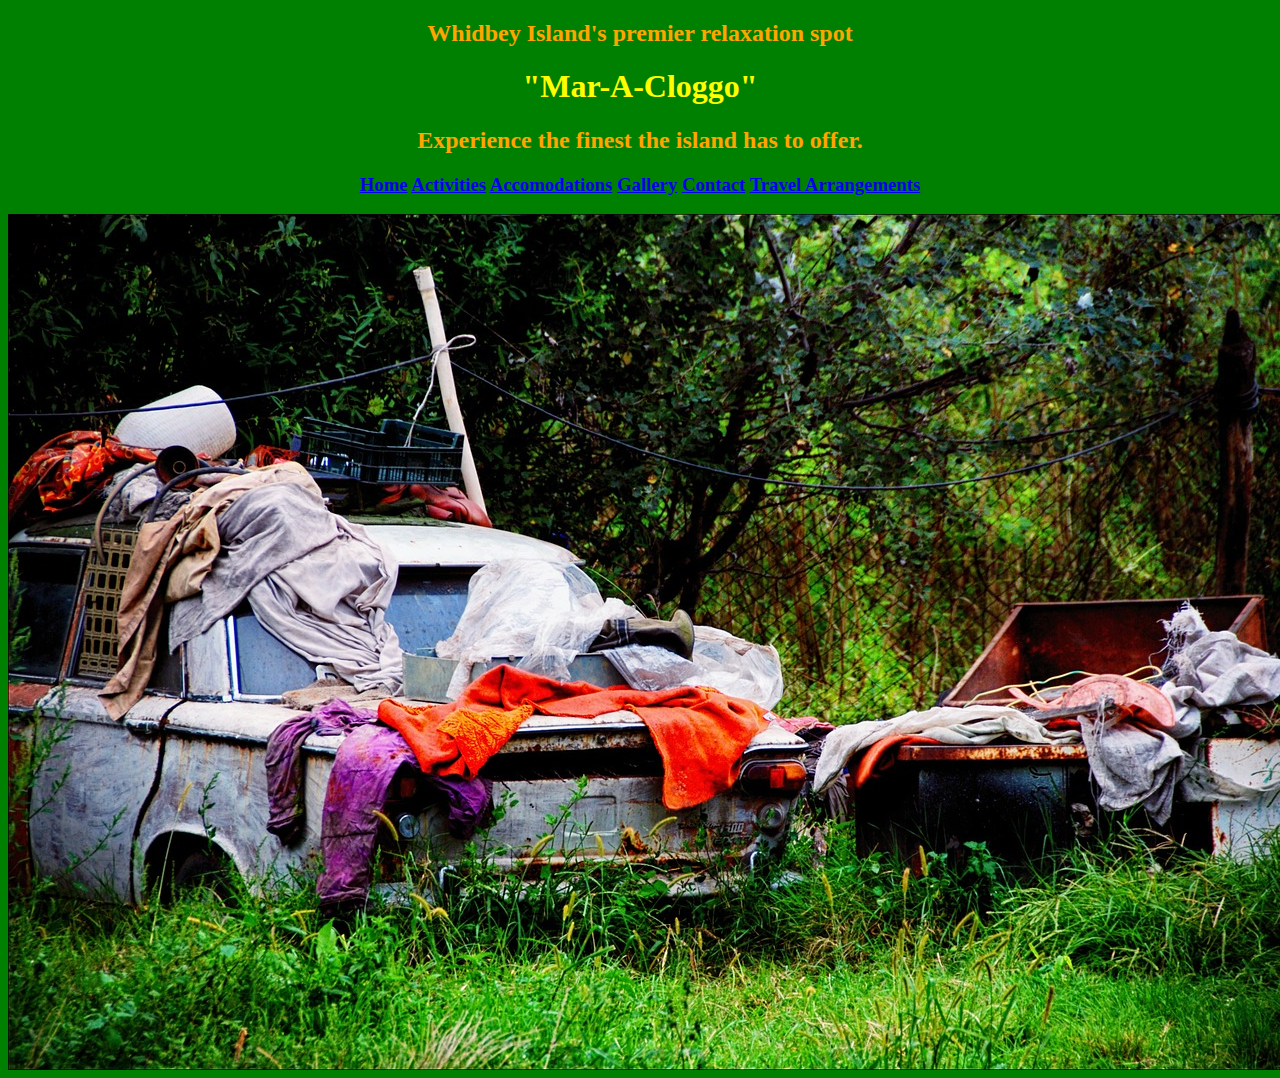
<file: index.html>
<!DOCTYPE html>
<html>
  <head>
    <link href="css/styles.css" rel="stylesheet" type="text/css">
    <title>Mar-A-Cloggo</title>
  </head>

  <body>
    <h2>Whidbey Island's premier relaxation spot</h2>
    <h1>"Mar-A-Cloggo"<h1>

    <h2>Experience the finest the island has to offer.</h2>

    <h3>
      <a href="resort-website.html">Home</a> <a href="activities.html">Activities</a>
      <a href="accomodations.html">Accomodations</a> <a href="gallery.html">Gallery</a>
      <a href="contact.html">Contact</a> <a href="travel-arrangements.html">Travel Arrangements</a>
    </h3>

    <center><img src="img/junk-back.jpg" alt=""></center>

  </body>
</html>
</file>
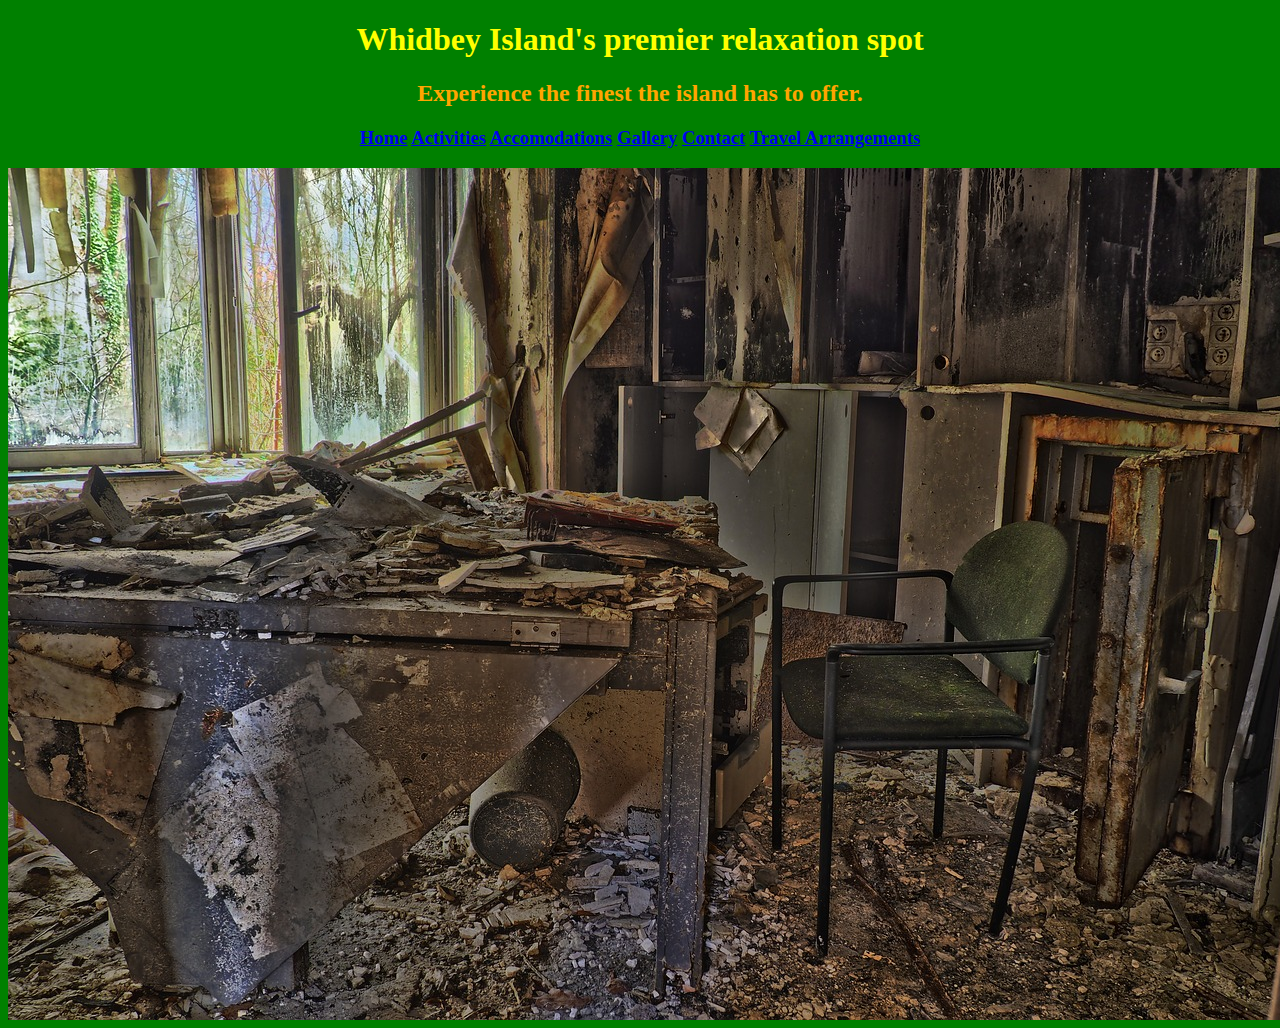
<file: accomodations.html>
<!DOCTYPE html>
<html>
  <head>
    <link href="css/styles.css" rel="stylesheet" type="text/css">
    <title>Accomodations</title>
  </head>

  <body>
    <h1>Whidbey Island's premier relaxation spot</h1>

    <h2>Experience the finest the island has to offer.</h2>

    <h3>
      <a href="index.html">Home</a> <a href="activities.html">Activities</a>
      <a href="accomodations.html">Accomodations</a> <a href="gallery.html">Gallery</a>
      <a href="contact.html">Contact</a> <a href="travel-arrangements.html">Travel Arrangements</a>
    </h3>
    <center><img src="img/studyroom.jpg" alt=""></center>

  </body>
</html>
</file>
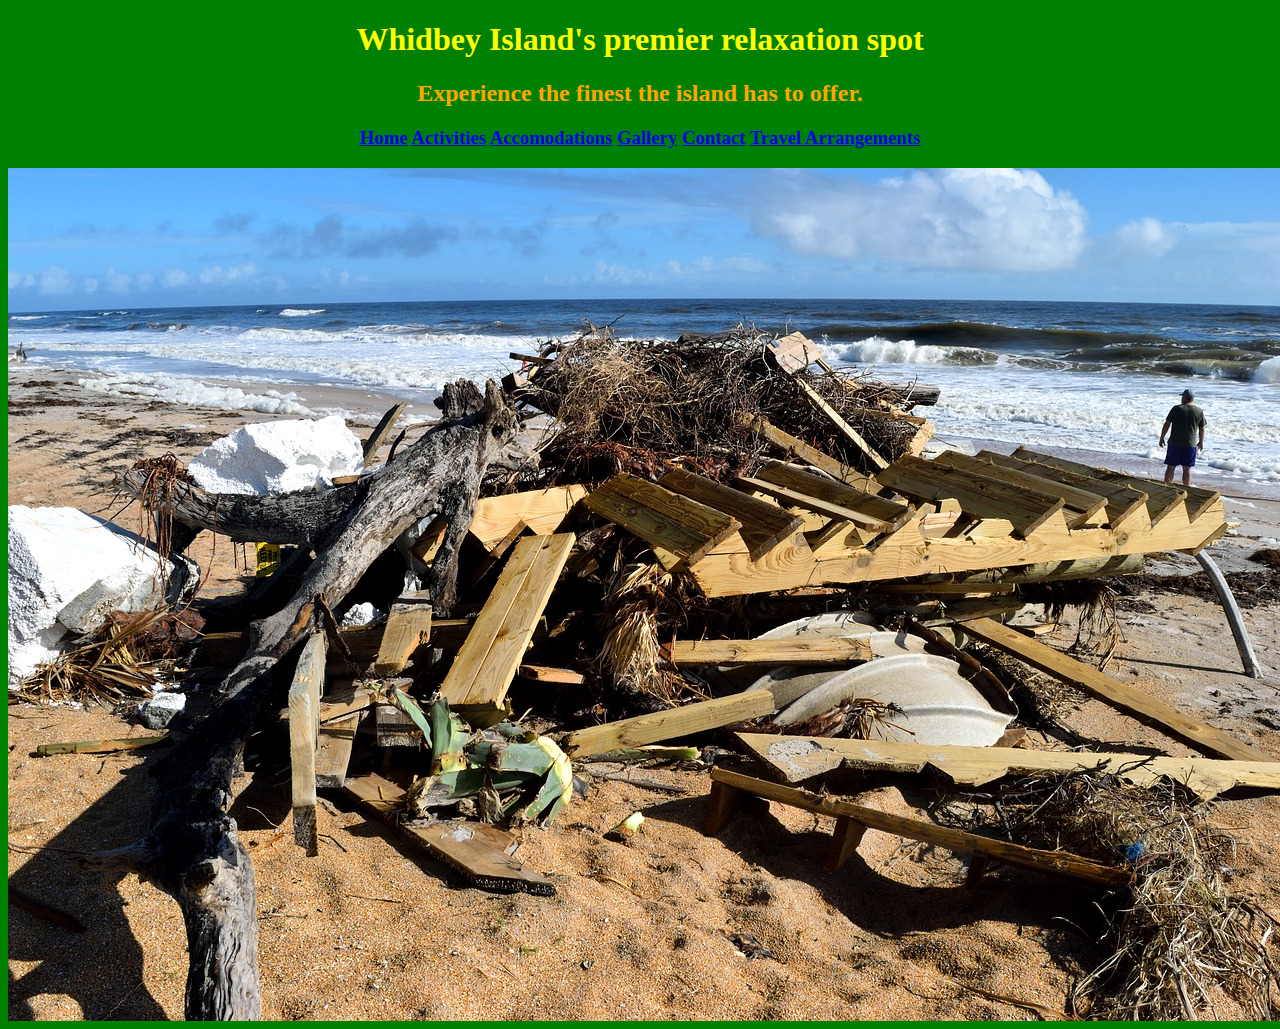
<file: activities.html>
<!DOCTYPE html>
<html>
  <head>
    <link href="css/styles.css" rel="stylesheet" type="text/css">
    <title>Activities</title>
  </head>

  <body>
    <h1>Whidbey Island's premier relaxation spot</h1>

    <h2>Experience the finest the island has to offer.</h2>

    <h3>
      <a href="index.html">Home</a> <a href="activities.html">Activities</a>
      <a href="accomodations.html">Accomodations</a> <a href="gallery.html">Gallery</a>
      <a href="contact.html">Contact</a> <a href="travel-arrangements.html">Travel Arrangements</a>
    </h3>
    <center><img src="img/beach-debris.jpg" alt=""></center>

  </body>
</html>
</file>
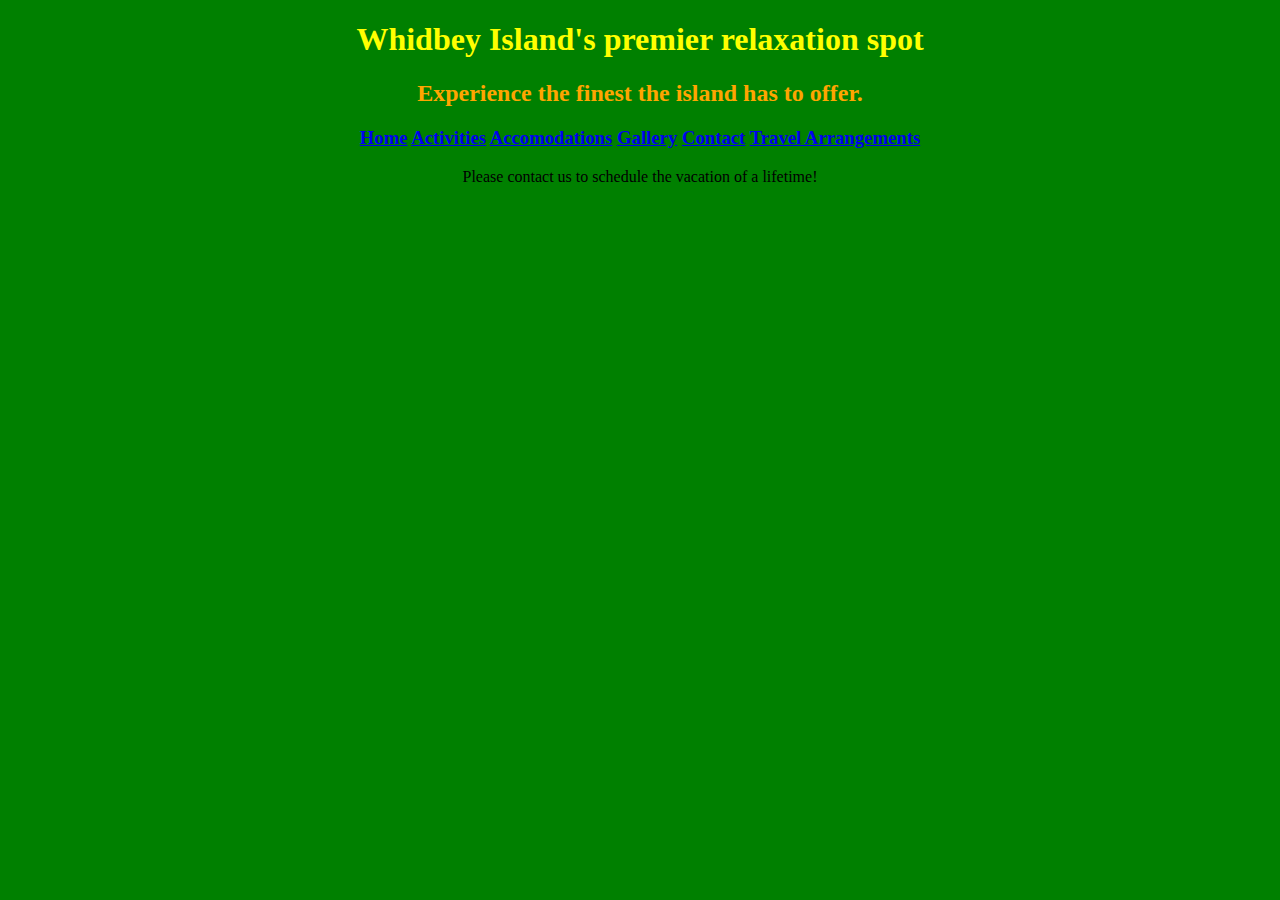
<file: contact.html>
<!DOCTYPE html>
<html>
  <head>
    <link href="css/styles.css" rel="stylesheet" type="text/css">
    <title>Contact</title>
  </head>

  <body>
    <h1>Whidbey Island's premier relaxation spot</h1>

    <h2>Experience the finest the island has to offer.</h2>

    <h3>
      <a href="resort-website.html">Home</a> <a href="activities.html">Activities</a>
      <a href="accomodations.html">Accomodations</a> <a href="gallery.html">Gallery</a>
      <a href="contact.html">Contact</a> <a href="travel-arrangements.html">Travel Arrangements</a>
    </h3>

    <p>Please contact us to schedule the vacation of a lifetime!</p>




  </body>

</html>
</file>
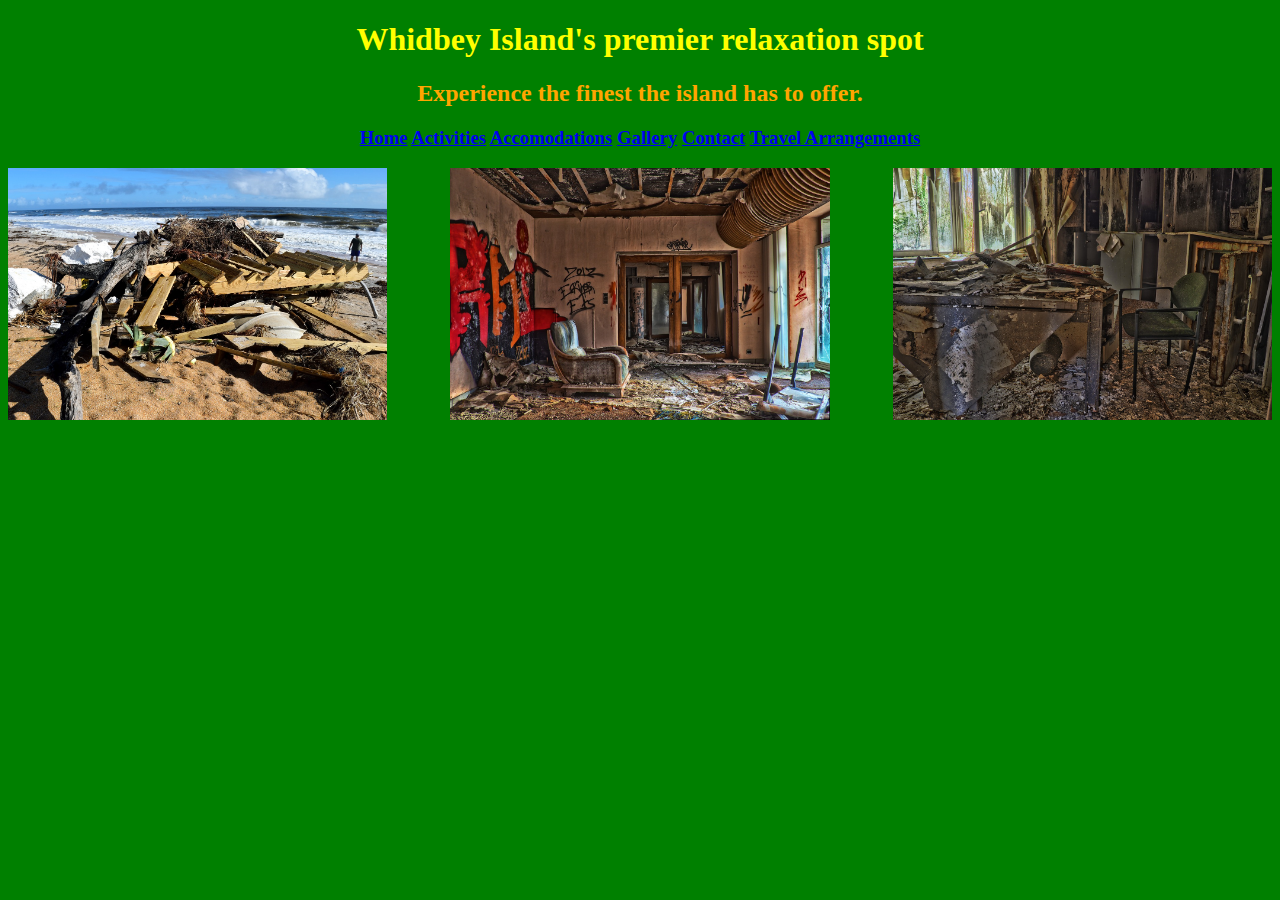
<file: gallery.html>
<!DOCTYPE html>
<html>
  <head>
    <link href="css/styles.css" rel="stylesheet" type="text/css">
    <title>Gallery</title>
  </head>

  <body>
    <h1>Whidbey Island's premier relaxation spot</h1>

    <h2>Experience the finest the island has to offer.</h2>

    <h3>
      <a href="resort-website.html">Home</a> <a href="activities.html">Activities</a>
      <a href="accomodations.html">Accomodations</a> <a href="gallery.html">Gallery</a>
      <a href="contact.html">Contact</a> <a href="travel-arrangements.html">Travel Arrangements</a>
    </h3>
    <div>
      <img src="img/beach-debris.jpg" width="30%" align="left">
        <div id="content" align="center" vertical-align="middle">
      <img src="img/lobby.jpg" width="30%" align="center">
      <img src="img/studyroom.jpg" width="30%" align="right">
    </div>


  </body>

</html>
</file>
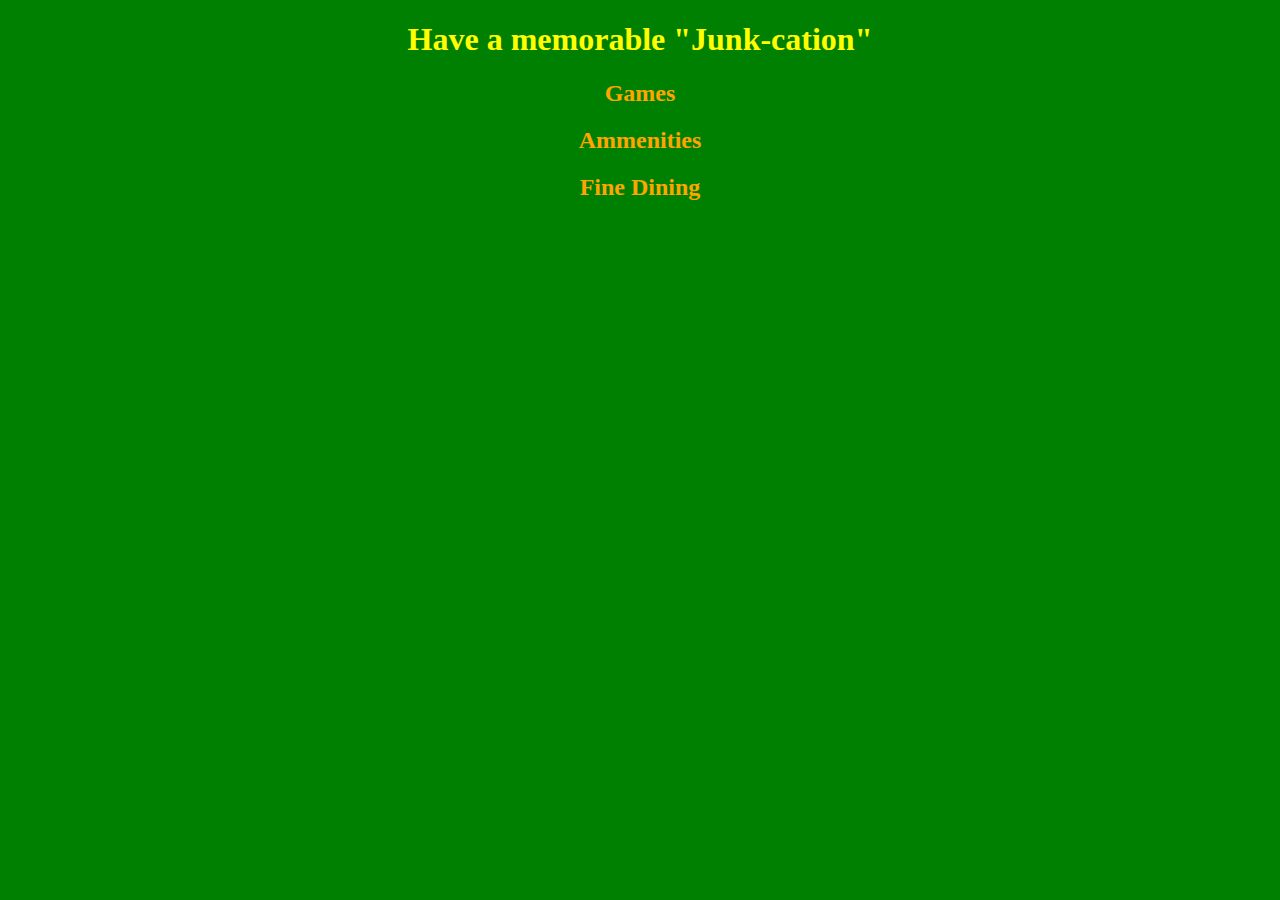
<file: resort-website.html>
<!DOCTYPE html>
<html>
  <head>
    <link href="css/styles.css" rel="stylesheet" type="text/css">
    <title>Resort Example</title>
  </head>

  <body>

    <h1>Have a memorable "Junk-cation"</h1>

    <h2>Games</h2>

    <h2>Ammenities</h2>

    <h2> Fine Dining</h2>
  </body>
</html>
</file>
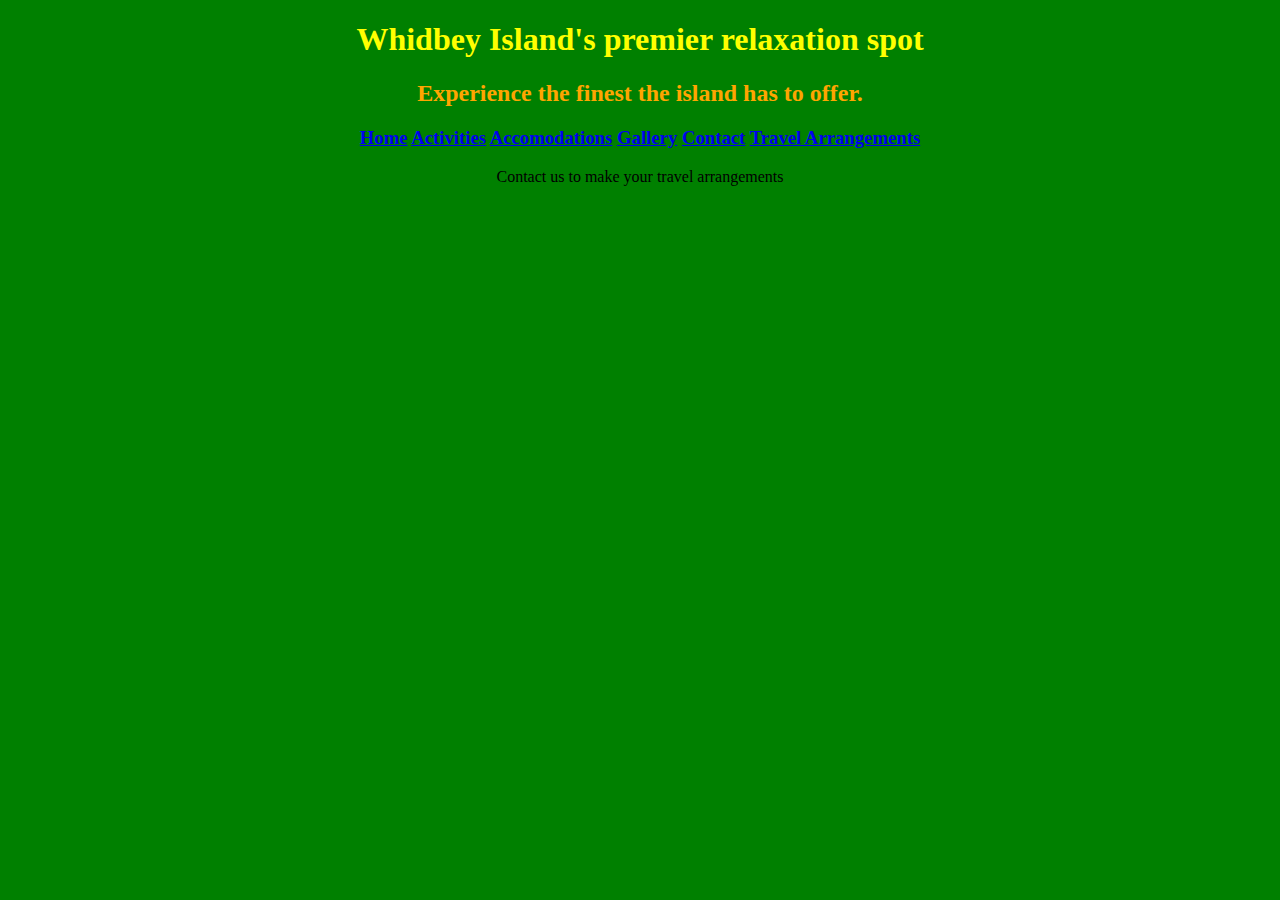
<file: travel-arrangements.html>
<!DOCTYPE html>
<html>
  <head>
    <link href="css/styles.css" rel="stylesheet" type="text/css">
    <title>Travel Arrangements</title>
  </head>

  <body>
    <h1>Whidbey Island's premier relaxation spot</h1>

    <h2>Experience the finest the island has to offer.</h2>

    <h3>
      <a href="index.html">Home</a> <a href="activities.html">Activities</a>
      <a href="accomodations.html">Accomodations</a> <a href="gallery.html">Gallery</a>
      <a href="contact.html">Contact</a> <a href="travel-arrangements.html">Travel Arrangements</a>
    </h3>

    <p>Contact us to make your travel arrangements</p>
  </body>

</html>
</file>
<file: css/styles.css>
body {
  background-color: green;
}

img {
  vertical-align: middle;

}

h1 {
  color: yellow;
  text-align: center;
}

h2 {
  color: orange;
  text-align: center;
}

h3 {
  color: black;
  text-align: center;
}
p {
  text-align:center;
}
</file>
